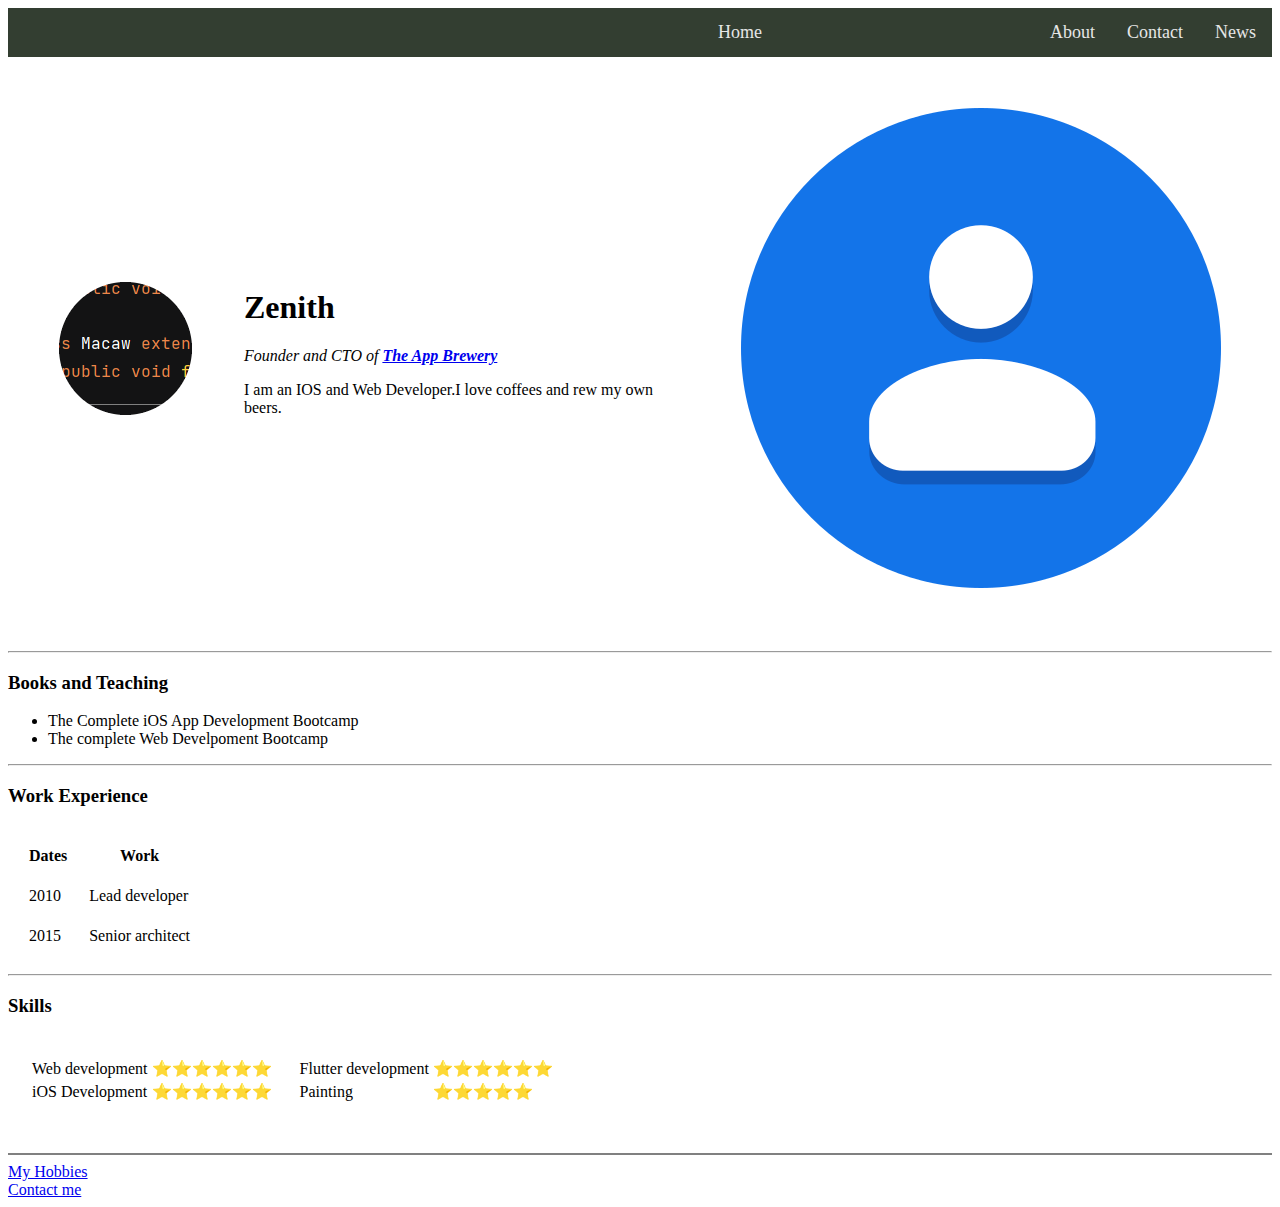
<file: index.html>
<!DOCTYPE html>
<html lang="en">
<head>
    <link rel="stylesheet" href="styles.css">
    <meta charset="UTF-8">
    <meta http-equiv="X-UA-Compatible" content="IE=edge">
    <meta name="viewport" content="width=device-width, initial-scale=1.0">
    <title>Home</title>
</head>
<body>
    <div class="topnav">
       
        <a href="#news">News</a>
        <a href="#contact">Contact</a>
   
        <a href="#about">About</a>
        <a  href="#home"></a>
        <a  href="#home"></a>
        <a  href="#home"></a>
        <a  href="#home"></a>
        <a  href="#home"></a>
        <a  href="#home"></a>
        <a  href="#home"></a>
        <a  href="#home"></a>
        
        <a  href="#home">Home</a>
        
      </div>
      <table  cellspacing = "50">
        <tr>
          <td>      <img  src="ccle.png"></td>
          <td>  <h1>Zenith</h1>
            <p><em>Founder and CTO of<strong> <a href="https://www.appbrewery.co/">The App Brewery</a></strong> </em></p>
            <p>I am an IOS and Web Developer.I love coffees and rew my own beers.</p>
            </td>
            <td><img src="pro.png" alt=""></td>
        </tr>
      </table>
      <hr >
  
  
  
  
      <h3>Books and Teaching</h3>
      <ul>
        <li>The Complete iOS App Development Bootcamp</li>
        <li>The complete Web Develpoment Bootcamp </li>
        </ul>
  <hr>
  <h3>Work Experience</h3>
  <table cellspacing = "20px"  >
    <thead>
      <tr>
        <th>Dates</th>
        <th>Work</th>
      </tr>
    </thead>
    <tbody>
      <tr>
        <td>2010</td>
        <td>Lead developer</td>
      </tr>
      <tr>
        <td>2015</td>
        <td>Senior architect</td>
      </tr>
    </tbody>
    <tfoot>
  
    </tfoot>
  
  </table  >
  <hr>
  <h3>Skills</h3>
  <table cellspacing = "20px">
    <tr>
      <td>
        <table cellspacing>
          <tr>
            <td>Web development</td><td>⭐⭐⭐⭐⭐⭐</td>
          </tr>
          <tr>
            <td>iOS Development</td><td>⭐⭐⭐⭐⭐⭐</td>
          </tr>
        </table>
      </td>
      <td>  <table cellspacing>
          <tr>
            <td>Flutter development</td><td>⭐⭐⭐⭐⭐⭐</td>
          </tr>
          <tr>
            <td>Painting</td><td>⭐⭐⭐⭐⭐</td>
          </tr>
        </table></td>
    </tr>
    <tr>
  
    </tr>
  </table>
  <hr noshade>
  <a href="hobbies.html">My Hobbies</a><br>
  <a href="contact-me.html">Contact me</a>
    </body>
    </html>
    
</body>
</html>
</file>
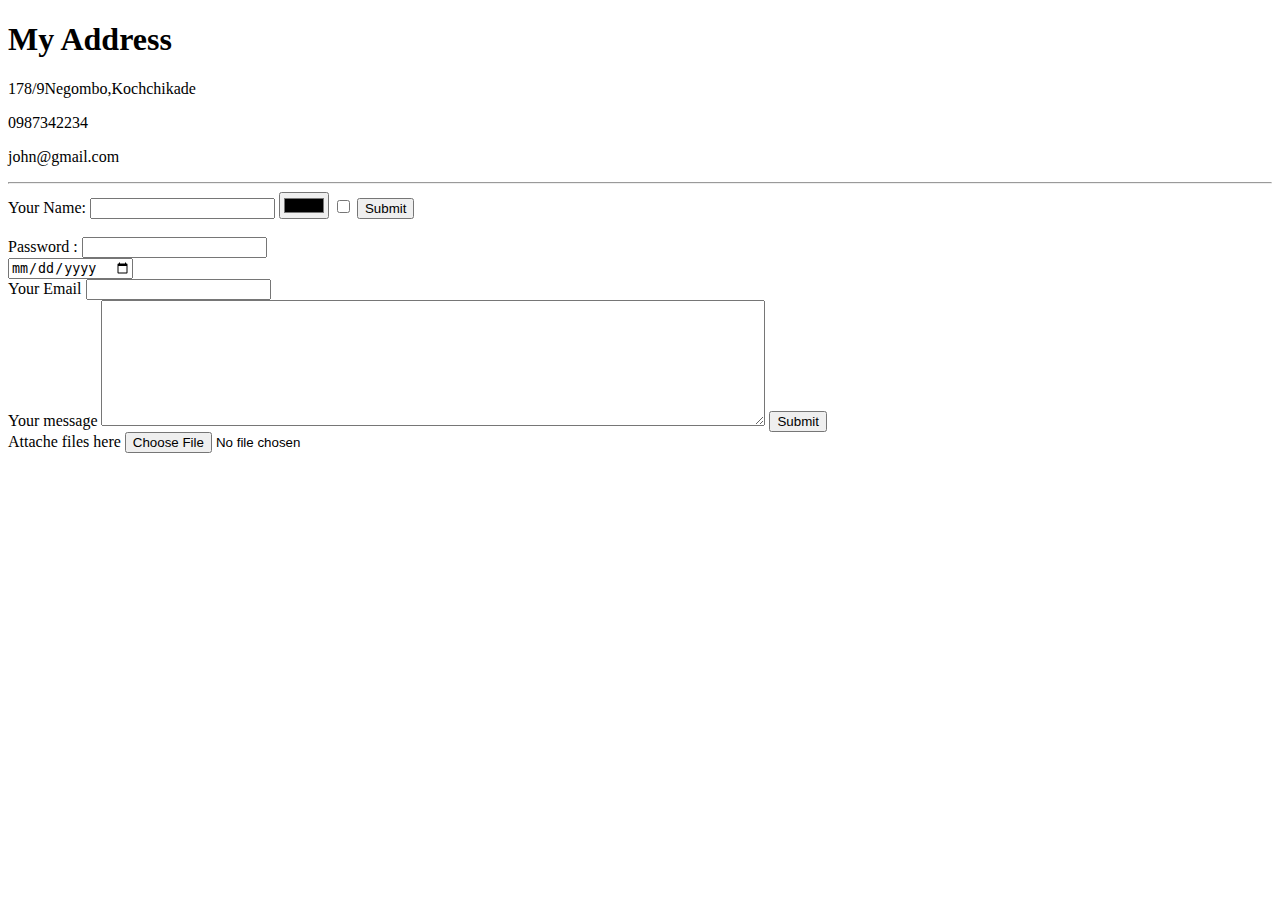
<file: contact-me.html>
<!DOCTYPE html>
<html lang="en" dir="ltr">
  <head>
    <meta charset="utf-8">
    <title></title>
  </head>
  <body>
    <h1>My Address</h1>
    <p>178/9Negombo,Kochchikade</p>
    <p>0987342234</p>
    <p>john@gmail.com</p>
    <hr>
  <form  action="mailto:dabarerazenith@gmail.com" method="post" enctype ="text/plain">
    <label for="">Your Name:</label>
    <input type="text" name="yourName" value="">
      <input type="color" name="" value="">
      <input type="checkbox" name="" value="">
    <input type="submit" name="" ><br><br>
    <label for="">Password : </label>
    <input type="password" name="" value=""><br>
    <label for=""Date></label>
    <input type="date" name="" value=""><br>
    <label for="">Your Email</label>
    <input type="email" name="yourEmail" value=""><br>
    <label for="">Your message</label>
    <textarea name="yourMessage" rows="8" cols="80"></textarea>
    <input type="submit" name="" ><br>
    <label for="">Attache files here</label>
    <input type="file" name="" >


  </form>
  </body>
</html>
</file>
<file: styles.css>
.topnav{
    background-color:rgba(5, 19, 2, 0.815);
    overflow:hidden;
}
.topnav a {
    float : right;
    color : #e6e6e6;
    text-align: center;
    padding:14px 16px;
    text-decoration:none;
    font-size:18px;
}

.topnav a:hover{
    background-color:rgb(0, 9, 128);
    color:black;
}
.topnav a.active{
    background-color:#04AA6D;
    color:white;
}
</file>
